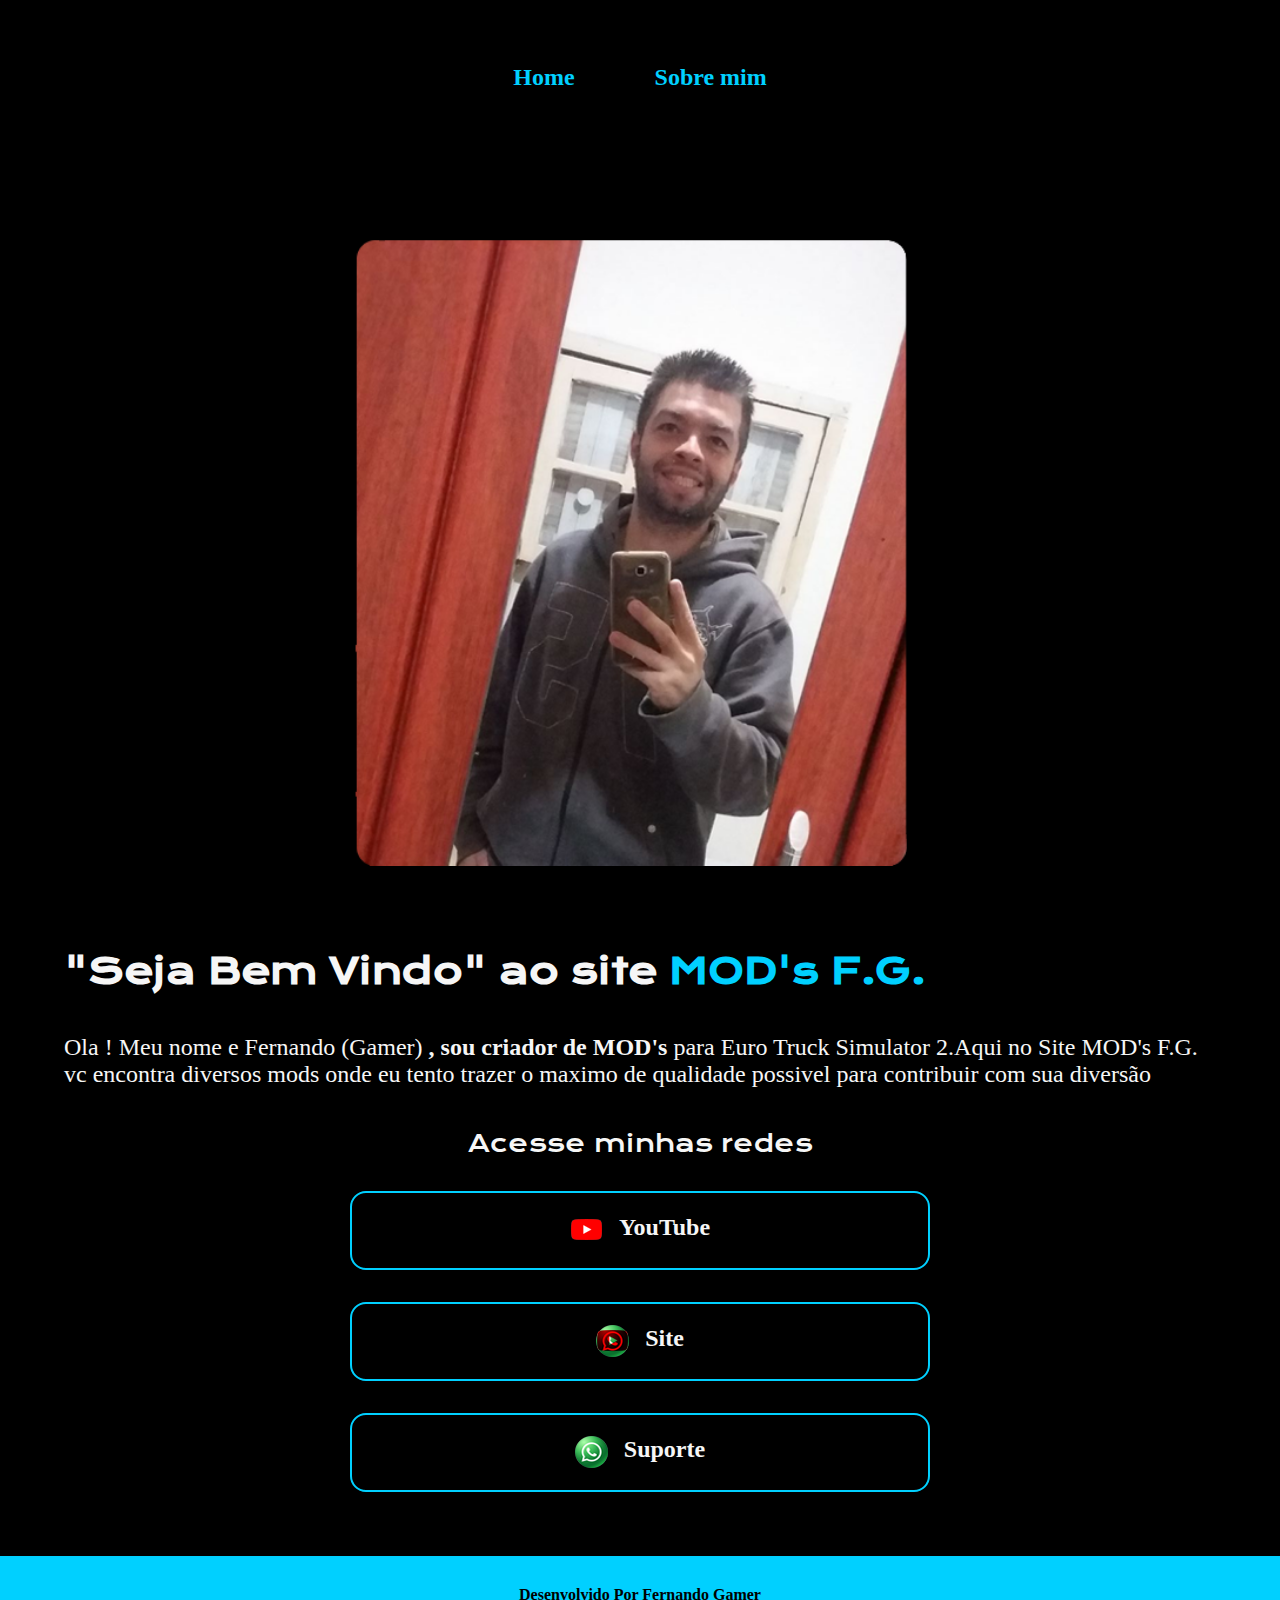
<file: index.html>
<!DOCTYPE html>
<html lang="pt-br">
<head>
   <meta charset="UTF-8">
   <meta name="viewport" content="width=device-width, initial-scale=1.0">
   <title>MOD's F.G.</title>
   <link rel="stylesheet" href="./styles/style.css">
</head>
<body>
   <header class="cabesalho">
      <nav class="cabecalho_menu">
         <a class="cabecalho_menu_link" href="index.html">Home</a>
         <a class="cabecalho_menu_link" href="about.html"> Sobre mim </a>
      </nav>
   </header>
   <main class="aps">
      <section class="aps__conteudo">
         <h1 class="aps_cont_titulo">"Seja Bem Vindo" ao site <strong class="titulo-destaque">MOD's F.G.</strong> </h1>
         <p class="aps_cont_texto">Ola ! Meu nome e Fernando (Gamer) <strong>, sou criador de MOD's</strong> para Euro Truck Simulator 2.Aqui no Site MOD's F.G. vc encontra diversos mods onde eu tento trazer o maximo de qualidade possivel para contribuir com sua diversão </p>
         <div class="aps_link">
          <h2 class="titulo_h2">Acesse minhas redes</h2>  
         <a class="aps_links"href="https://www.youtube.com/channel/UCC9CaQS07_x2bLDXnC13nzg"> <img src="./assets/yt.png"> YouTube </a>
         <a class="aps_links" href="https://sites.google.com/view/mods-fg/caminh%C3%B5es"> <img src="./assets/site.png"> Site </a>
         <a class="aps_links" href="https://wa.me/5514996642248"> <img src="./assets/wats.png"> Suporte </a>
      </div>
      </section>
      <img class="apresentacao_imagem" src="./assets/Imagem.png" alt="Foto da joana Programando">
   </main>
   <footer class="rodape">
      <p>Desenvolvido Por Fernando Gamer </p>
   </footer>
</body>
</html>
</file>
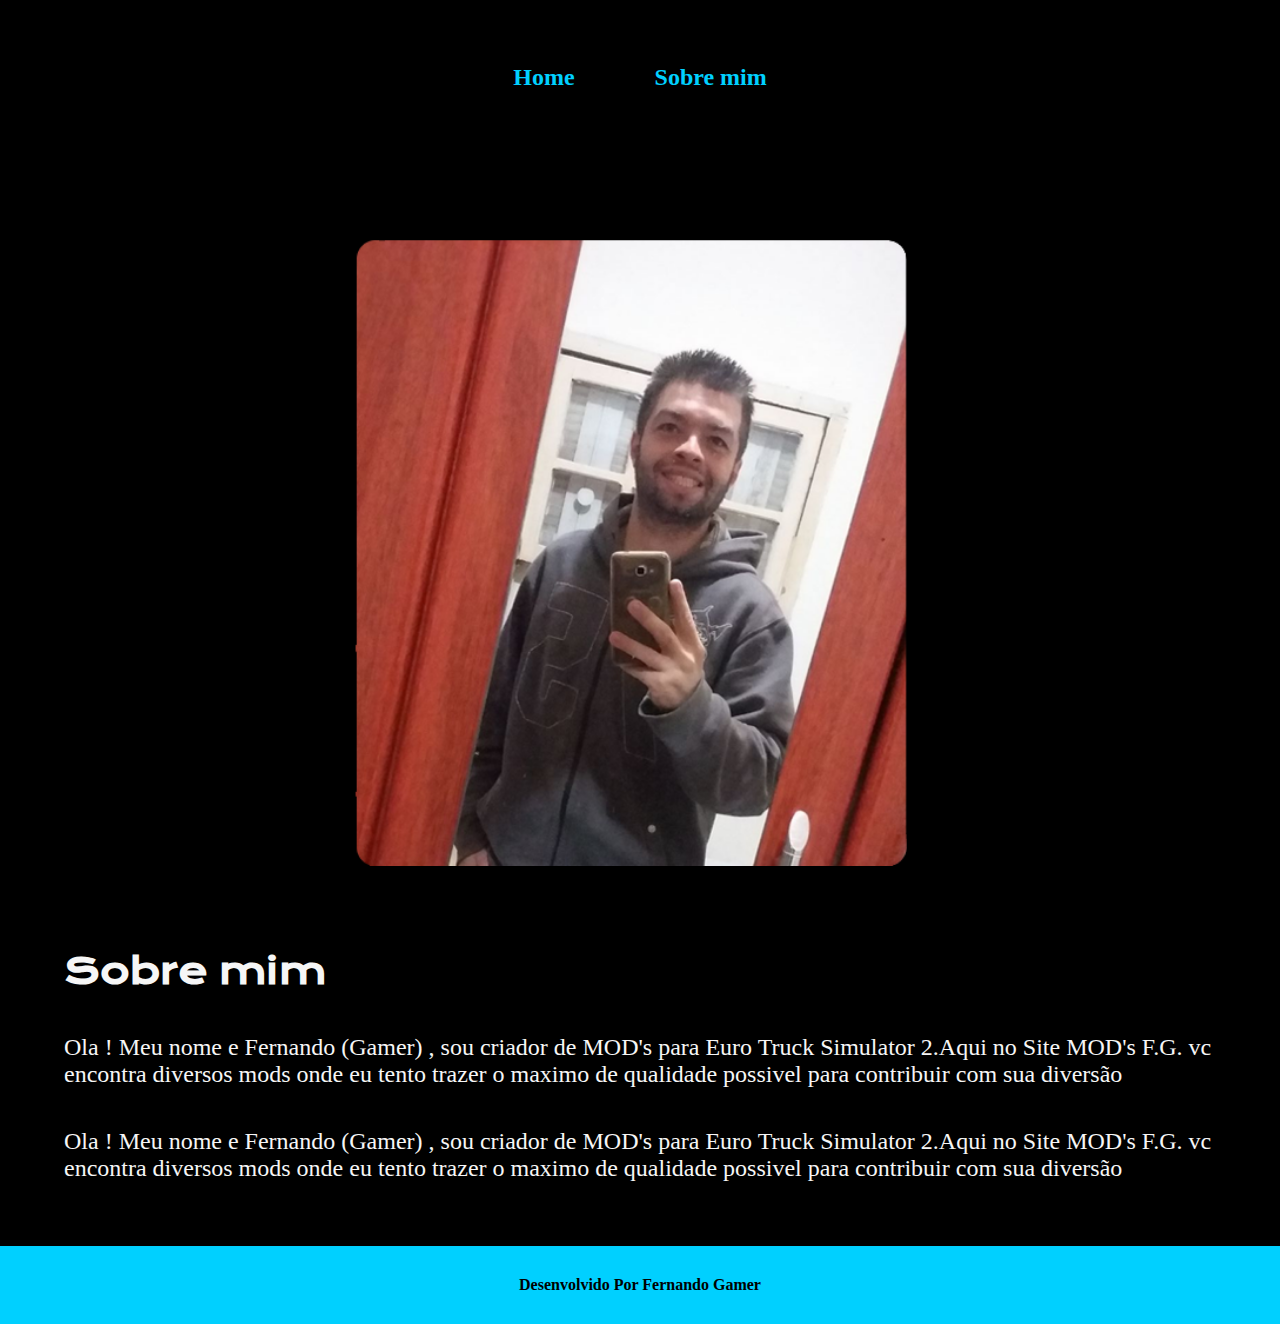
<file: about.html>
<!DOCTYPE html>
<html lang="pt-br">
<head>
    <meta charset="UTF-8">
    <meta name="viewport" content="width=device-width, initial-scale=1.0">
    <title>Sobre Mim</title>
    <link rel="stylesheet" href="./styles/style.css">
</head>
<body>
    <header class="cabesalho">
        <nav class="cabecalho_menu">
           <a class="cabecalho_menu_link" href="index.html">Home</a>
           <a class="cabecalho_menu_link" href="about.html"> Sobre mim </a>
        </nav>
     </header>

    <main class="aps">
        <section class="aps__conteudo">
            <h1 class="aps_cont_titulo">Sobre mim</h1>
            <p class="aps_cont_texto">Ola ! Meu nome e Fernando (Gamer) , sou criador de MOD's para Euro Truck Simulator 2.Aqui no Site MOD's F.G. vc encontra diversos mods onde eu tento trazer o maximo de qualidade possivel para contribuir com sua diversão</p>
            <p class="aps_cont_texto">Ola ! Meu nome e Fernando (Gamer) , sou criador de MOD's para Euro Truck Simulator 2.Aqui no Site MOD's F.G. vc encontra diversos mods onde eu tento trazer o maximo de qualidade possivel para contribuir com sua diversão</p>

        </section>
        <img class="apresentacao_imagem" src="./assets/Imagem.png" alt="Foto da joana Programando">

    </main>

    <footer class="rodape">
        <p>Desenvolvido Por Fernando Gamer </p>
     </footer>
</body>
</html>
</file>
<file: styles/style.css>
@import url('https://fonts.googleapis.com/css2?family= Krona+One & family= Montserrat & display=swap') ;


:root {
    --cor-primaria: #000000;
    --cor-secundaria: #f6f6f6;
    --cor-terciaria: #00d0ff;
    --cor-hover: #00d0ff;

    --fonte-primaria: "Krona one";
    --fonte-secundaria: "Montserrat";
}

*{
    margin: 0;
    padding: 0;
}

body {
    /*height: 100vh;*/
    box-sizing: border-box;
    background-color: var(--cor-primaria);
    color: var(--cor-secundaria);
}


.aps {
    padding: 5% 20%;
    display: flex;
    align-items: center;
    justify-content: space-between;
    gap: 82px
;

}
.aps__conteudo {
    width: 50%;
    display: flex;
    flex-direction: column;
    gap: 40px;

   
}
.aps_cont_titulo{
    font-size: 2.25rem;
    font-family: var(--fonte-primaria);
}

.titulo-destaque {
    color: var(--cor-terciaria);
}

.aps_cont_texto{
    font-size: 1.5rem;
    font-family: var(--fonte-secundaria);
}
.aps_link{
    display: flex;
    flex-direction: column;
    align-items: center;
    justify-content: space-between;
    gap: 32px;
}
.titulo_h2{
    font-family: var(--fonte-primaria);
    font-weight: 400;
    font-size: 1.5rem;
}

.aps_links{
    /* background-color: #22d4fd;*/
    border: 2px solid var(--cor-terciaria);
    display: flex;
    justify-content: center;
    gap: 16px;
    width: 50%;
    text-align: center;
    border-radius: 16px;
    font-size: 1.5rem;
    font-weight: 600;
    padding: 21.5px 0;
    text-decoration: none;
    color: var(--cor-secundaria);
    font-family: var(--fonte-secundaria);


}
.aps_links:hover{
    background-color:var(--cor-hover);
}


.cabesalho{
    padding: 2% 0% 0% 20%;
}

.cabecalho_menu{
     display: flex;
     gap: 80px;
}

.cabecalho_menu_link{
    font-family: var();
    font-size: 1.5rem;
    font-weight: 600;
    color: var(--cor-terciaria);
    text-decoration: none;
}


.apresentacao_imagem{
    width: 50%;
}
.rodape {
    padding: 30px;
    color:var(--cor-primaria);
    background-color: var(--cor-terciaria);
    text-align: center;
    font-family: var(--fonte-secundaria);
    font-weight: 800;
    
}

@media (max-width: 1500px) {
    .cabesalho{
        padding: 5%;
    }
    .cabecalho_menu{
        justify-content: center;
    }
    .aps{
        flex-direction: column-reverse;
        padding: 5%;
    }
    .aps__conteudo{
        width: auto;
    }
}
</file>
